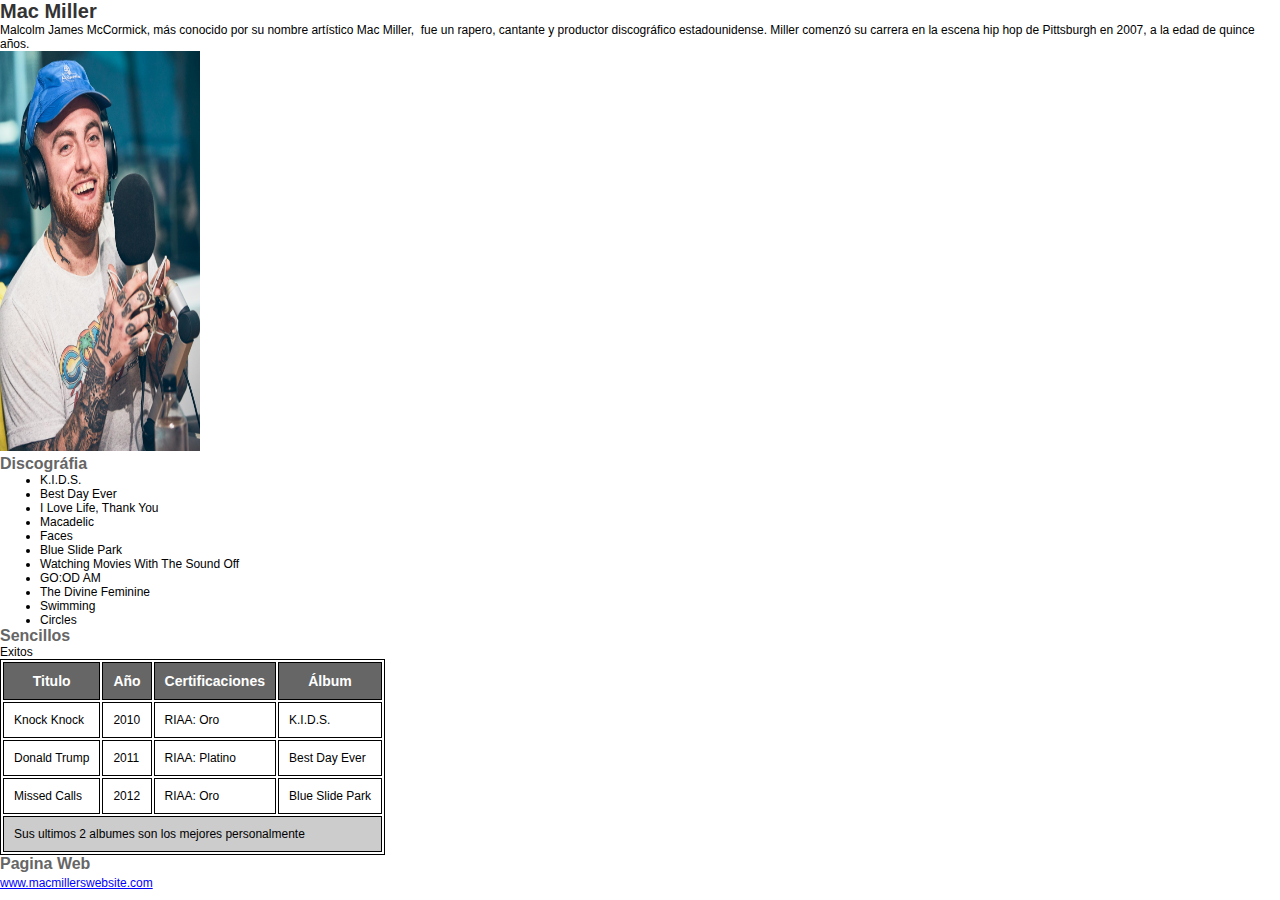
<file: Practica2/banda.html>
<!doctype html>
<html lang="es">
  <head>
    <meta charset="utf-8">
    <meta name="viewport" content="width=device-width, initial-scale=1">
    <title>Artista</title>
    <link href="https://cdn.jsdelivr.net/npm/bootstrap@5.2.0/dist/css/bootstrap.min.css" rel="stylesheet" integrity="sha384-gH2yIJqKdNHPEq0n4Mqa/HGKIhSkIHeL5AyhkYV8i59U5AR6csBvApHHNl/vI1Bx" crossorigin="anonymous">
    <link rel="stylesheet" href="../CSS/bandaCSS.css">
  </head>
  <body>
    <div class="container">
        <div>
            <h1>Mac Miller</h1>
            <p>Malcolm James McCormick,  más conocido por su nombre artístico Mac Miller, ​ fue un rapero, cantante y productor discográfico estadounidense. Miller comenzó su carrera en la escena hip hop de Pittsburgh en 2007, a la edad de quince años.</p>
            <img src="../img/macmiller.jpg" class="img-fluid" alt="Responsive image">
        <div>
        
            <div>
                <h2>Discográfia</h2>
                <ul>
                    <li>K.I.D.S.</li>
                    <li>Best Day Ever</li>
                    <li>I Love Life, Thank You</li>
                    <li>Macadelic</li>
                    <li>Faces</li>
                    <li>Blue Slide Park</li>
                    <li>Watching Movies With The Sound Off</li>
                    <li>GO:OD AM</li>
                    <li>The Divine Feminine</li>
                    <li>Swimming</li>
                    <li>Circles</li>
                </ul>
            </div>

            <div>
                <h2>Sencillos</h2>
                <p>Exitos</p>
                <table class="table table-bordered">
                    <thead>
                      <tr style="background-color: #666;">
                        <th scope="col">Titulo</th>
                        <th scope="col">Año</th>
                        <th scope="col">Certificaciones</th>
                        <th scope="col">Álbum</th>
                      </tr>
                    </thead>
                    <tbody>
                      <tr style="background-color: #fff;">
                        <td>Knock Knock</td>
                        <td>2010</td>
                        <td>RIAA: Oro</td>
                        <td>K.I.D.S.</td>
                      </tr>
                      <tr style="background-color: #fff;">
                        <td>Donald Trump</td>
                        <td>2011</td>
                        <td>RIAA: Platino</td>
                        <td>Best Day Ever</td>
                      </tr>
                      <tr style="background-color: #fff;">
                        <td>Missed Calls</td>
                        <td>2012</td>
                        <td>RIAA: Oro</td>
                        <td>Blue Slide Park</td>
                      </tr>
                      <tr style="background-color: #ccc; color: #000;">
                        <td colspan="4">Sus ultimos 2 albumes son los mejores personalmente</td>
                      </tr>
                    </tbody>
                  </table>
            </div>

            <div>
                <h2>Pagina Web</h2>
                <a href="https://www.macmillerswebsite.com" target="_blank">www.macmillerswebsite.com</a>
            </div>
    </div>
    <script src="https://cdn.jsdelivr.net/npm/bootstrap@5.2.0/dist/js/bootstrap.bundle.min.js" integrity="sha384-A3rJD856KowSb7dwlZdYEkO39Gagi7vIsF0jrRAoQmDKKtQBHUuLZ9AsSv4jD4Xa" crossorigin="anonymous"></script>
  </body>
</html>
</file>
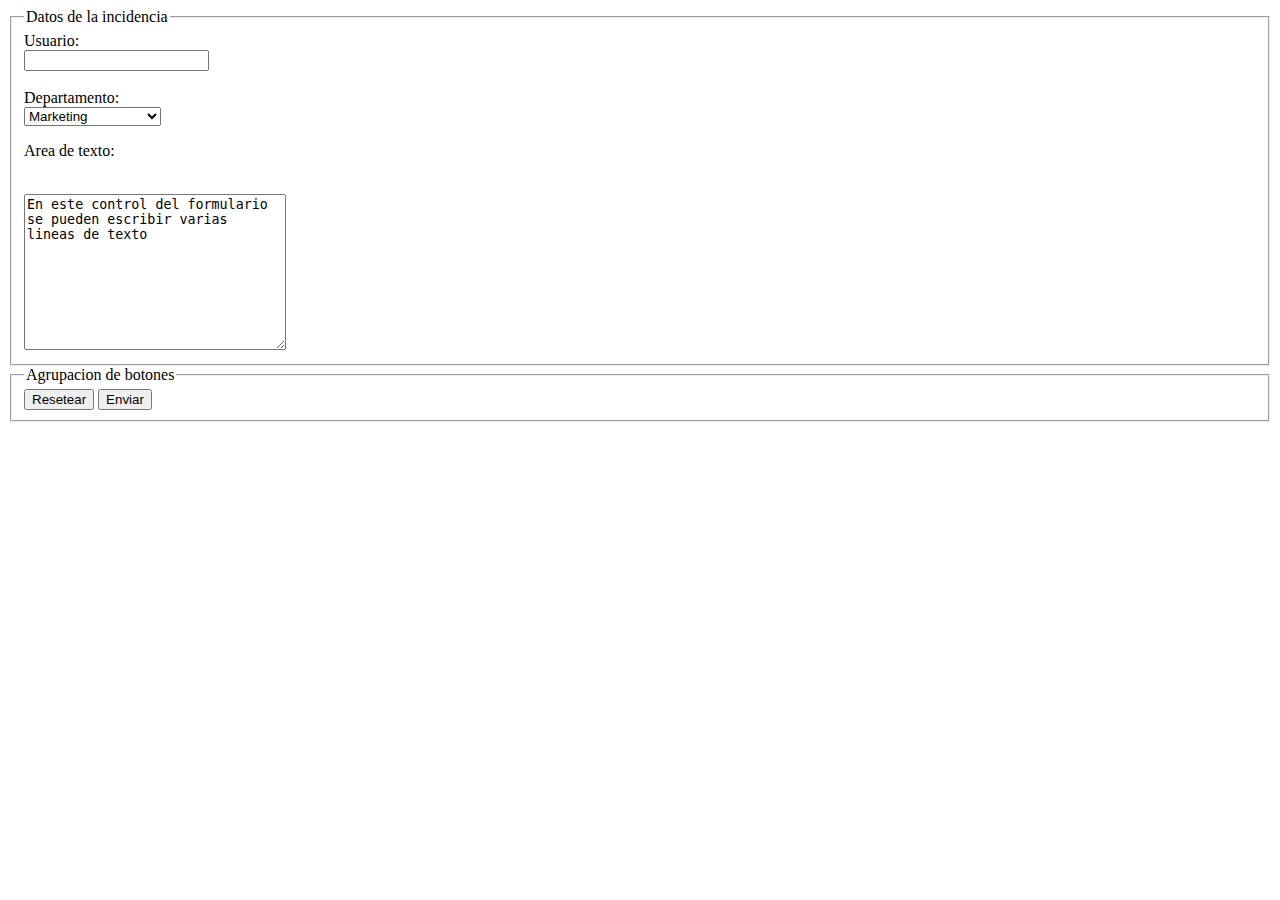
<file: Practica3/incidencia.html>
<!DOCTYPE html>
<html lang="en">
<head>
    <meta charset="UTF-8">
    <meta http-equiv="X-UA-Compatible" content="IE=edge">
    <meta name="viewport" content="width=device-width, initial-scale=1.0">
    <title>Incidencia</title>
</head>
<body>
    <form>
        <Fieldset>
            <legend>Datos de la incidencia</legend>
            <label for="Usuario">Usuario:</label> <br>
            <input type="text" name="Usuario"  style="text-transform:uppercase"> <br> <br>
            <label for="Departamento">Departamento: </label> <br>
            <select name="departamento" id="depa" onchange="selectChangeHandler(this)">
                <option id="valor1" value="valor1" selected>Marketing</option>
                <option value="valor2">Desarrollo Humano</option>
                <option value="valor3">Ayuda</option>
            </select>
            <br>
            <p>Area de texto:</p> <br>
            <textarea name="areaTexto" id="Atxt" cols="30" rows="10" onkeypress="myFunction()">En este control del formulario se pueden escribir varias lineas de texto</textarea>
           
            <script>
                function selectChangeHandler(selectNode) {
                    if (selectNode.selectedIndex == 1) {
                        alert("opcion invalida");
                        document.getElementById('depa').selectedIndex = 1;
                    }
                }

                function myFunction() {
                    let str = document.getElementById("Atxt").value; 
                    let res = str.replace(" ", "%");
                    document.getElementById("Atxt").value = res;
                }
            </script>
        </Fieldset>
    
        <fieldset>
            <legend>Agrupacion de botones</legend>
            <input type="reset" value="Resetear">
            <input type="button" value="Enviar">
        </fieldset>
    </form>
</body>
</html>
</file>
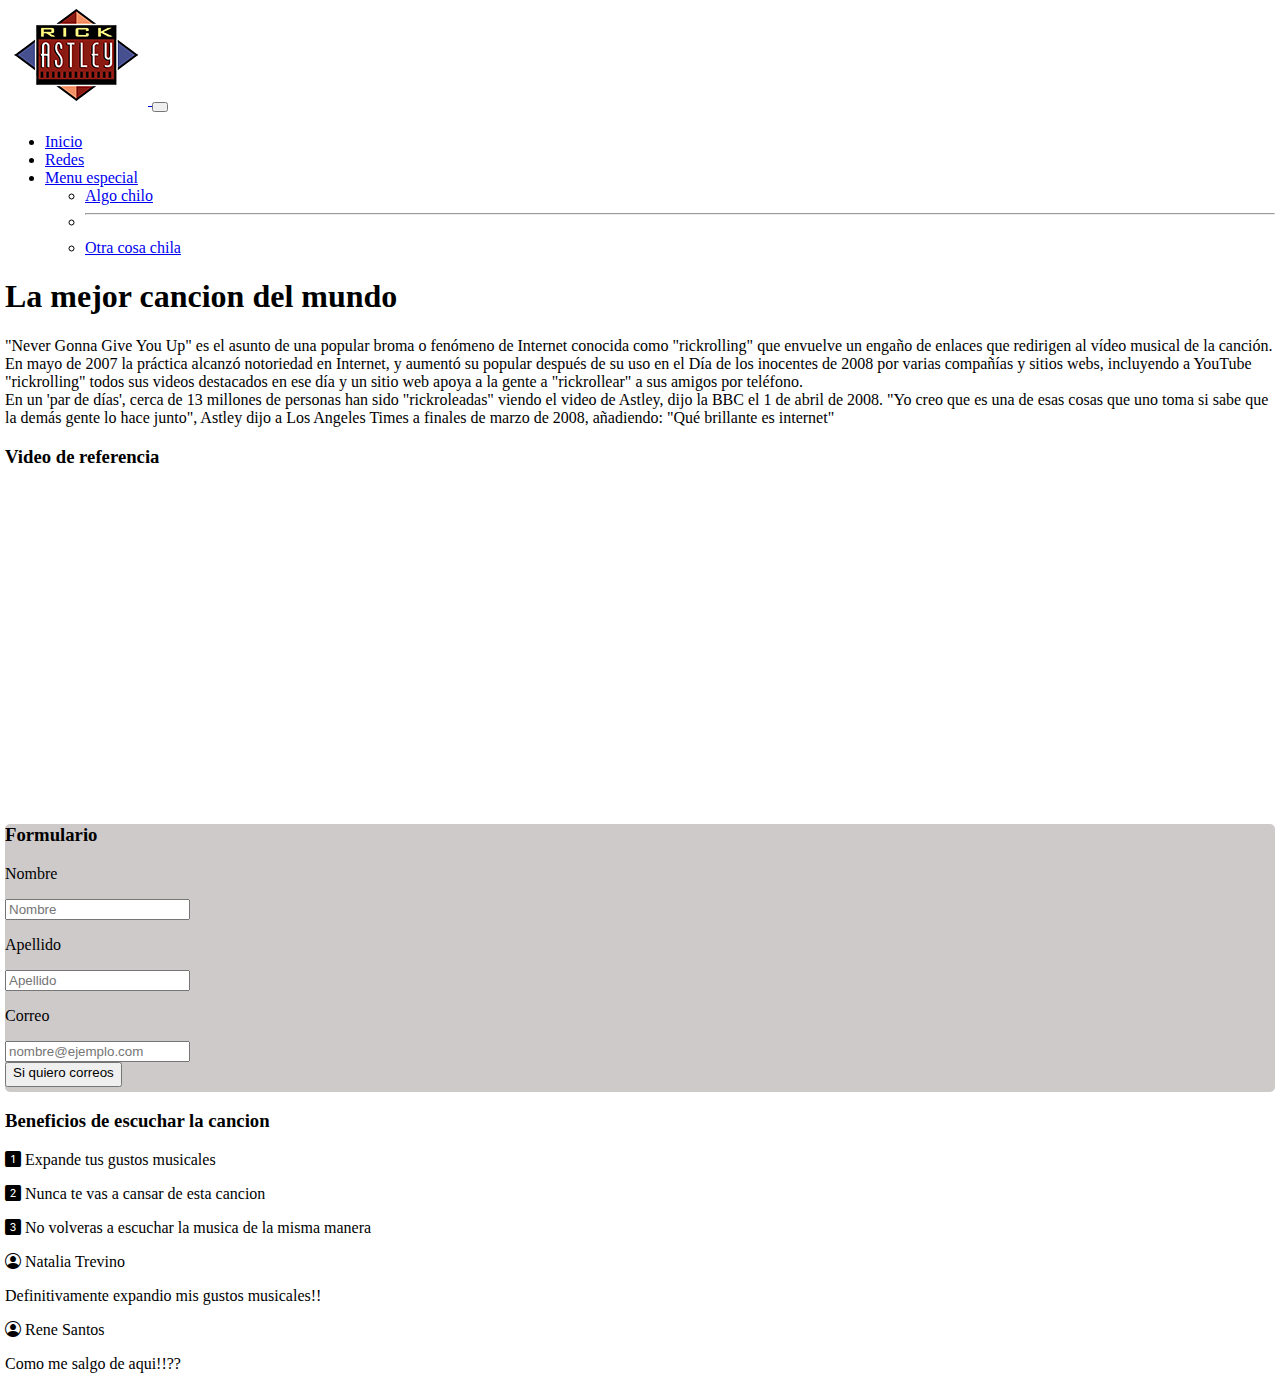
<file: Practica4/LandingPage.html>
<!doctype html>
<html lang="en">
  <head>
    <meta charset="utf-8">
    <meta name="viewport" content="width=device-width, initial-scale=1">
    <title>Landing Page</title>
    <link href="https://cdn.jsdelivr.net/npm/bootstrap@5.2.0/dist/css/bootstrap.min.css" rel="stylesheet" integrity="sha384-gH2yIJqKdNHPEq0n4Mqa/HGKIhSkIHeL5AyhkYV8i59U5AR6csBvApHHNl/vI1Bx" crossorigin="anonymous">
    <link rel="stylesheet" href="https://cdn.jsdelivr.net/npm/bootstrap-icons@1.9.1/font/bootstrap-icons.css">
    <link rel="stylesheet" href="../CSS/LandingCSS.css">
  </head>
  <body>
    <div class="wrapper">
        <header>
            <!--Barra de navegacion-->
            <nav class="navbar navbar-expand-lg navbar-dark bg-dark static-top">
                <div class="container">
                    <!--Logo-->
                    <a class="navbar-brand" href="https://youtu.be/dQw4w9WgXcQ">
                        <img src="../img/RickAs.png" class="img-thumbnail">
                    </a>
                    <button class="navbar-toggler" type="button" data-bs-toggle="collapse" data-bs-target="#navbarSupportedContent" aria-controls="navbarSupportedContent" aria-expanded="false" aria-label="Toggle navigation">
                        <span class="navbar-toggler-icon"></span>
                    </button>
                    <div class="collapse navbar-collapse" id="navbarSupportedContent">
                        <ul class="navbar-nav ms-auto">
                            <li class="nav-item">
                                <a class="nav-link active" aria-current="page" href="#">Inicio</a>
                            </li>
                            <li class="nav-item">
                                <a class="nav-link" href="#">Redes</a>
                            </li>
                            <li class="nav-item dropdown">
                                <a class="nav-link dropdown-toggle" href="#" id="navbarDropdown" role="button" data-bs-toggle="dropdown" aria-expanded="false">
                                    Menu especial
                                </a>
                                <ul class="dropdown-menu dropdown-menu-end" aria-labelledby="navbarDropdown">
                                    <li><a class="dropdown-item" href="https://youtu.be/dQw4w9WgXcQ">Algo chilo</a></li>
                                    <li>
                                        <hr class="dropdown-divider">
                                    </li>
                                    <li><a class="dropdown-item" href="https://youtu.be/dQw4w9WgXcQ">Otra cosa chila</a></li>
                                </ul>
                            </li>
                        </ul>
                    </div>
                </div>
            </nav>
        
        <!--Titulo y subtitulo-->
        <h1 class="display-4 fw-bold mb-3">La mejor cancion del mundo</h1>
        <p class="h6">"Never Gonna Give You Up" es el asunto de una popular broma o fenómeno de Internet conocida como "rickrolling" que envuelve un engaño de enlaces que redirigen al vídeo musical de la canción. En mayo de 2007 la práctica alcanzó notoriedad en Internet, y aumentó su popular después de su uso en el Día de los inocentes de 2008 por varias compañías y sitios webs, incluyendo a YouTube "rickrolling" todos sus videos destacados en ese día y un sitio web apoya a la gente a "rickrollear" a sus amigos por teléfono.
            <br>
            En un 'par de días', cerca de 13 millones de personas han sido "rickroleadas" viendo el video de Astley, dijo la BBC el 1 de abril de 2008. "Yo creo que es una de esas cosas que uno toma si sabe que la demás gente lo hace junto", Astley dijo a Los Angeles Times a finales de marzo de 2008, añadiendo: "Qué brillante es internet"
        </p>

        <!--Contenido de la pagina-->
        <div class="row align-items-center g-lg-5 py-5">
            
            <!--Video Hero-->
            <div class="col-lg-7 text-center text-lg-start">
                    <h3 class="display-4 fw-bold mb-3">
                    Video de referencia
                </h2>
                <div class="embed-responsive embed-responsive-16by9">
                    <iframe width="560" height="315" src="https://www.youtube.com/embed/dQw4w9WgXcQ" title="YouTube video player" frameborder="0" allow="accelerometer; autoplay; clipboard-write; encrypted-media; gyroscope; picture-in-picture" allowfullscreen></iframe>
                </div>
            </div>

            <!--Formulario a la derecha de la pagina-->
            <div class="col-md-10 mx-auto col-lg-5" id="formulario">
                <h3 class="display-4 fw-bold mb-3">
                    Formulario
                </h3>
                <form p-4 p-md-5>
                    <div class="form-row">
                        <div class="form-floating mb-3">
                            <p>Nombre</p>
                            <div class="input-group">
                                <input type="text" class="form-control" placeholder="Nombre" required>
                            </div>
                        </div>
                        <div class="form-floating mb-3">
                            <p>Apellido</p>
                            <div class="input-group">
                                <input type="text" class="form-control" placeholder="Apellido" required>
                            </div>
                        </div>
                        <div class="form-floating mb-3">
                            <p>Correo</p>
                            <div class="input-group">
                                <input type="email" class="form-control" placeholder="nombre@ejemplo.com" aria-describedby="inputGroupPrepend" required>
                            </div>
                        </div>
                    </div>
                    <!--Call To action-->
                    <button class="btn btn-primary" type="submit">Si quiero correos</button>
                </form>
            </div>

            <!--Beneficios y caracteristicas-->
            <div class="container text-center mt-5">
                <h3 class="display-4 fw-bold mb-3">
                    Beneficios de escuchar la cancion
                </h3>
                <div class="row align-items-md-center">
                    <!--Div de beneficio #1-->
                    <div class="col">
                        <p class="h4">
                            <i class="bi bi-1-square-fill"></i>
                            Expande tus gustos musicales
                        </p>
                    </div>
                    <!--Div de beneficio #2-->
                    <div class="col">
                        <p class="h4">
                            <i class="bi bi-2-square-fill"></i>
                            Nunca te vas a cansar de esta cancion
                        </p>
                    </div>
                    <!--Div de beneficio #3-->
                    <div class="col">
                        <p class="h4">
                            <i class="bi bi-3-square-fill"></i>
                            No volveras a escuchar la musica de la misma manera
                        </p>
                    </div>
                </div>
            </div>

            <!--Social Proof-->
            <div class="container text-center mt-5">
                <div class="row align-items-md-center">
                    <div class="col" >
                        <p class="h4">
                            <i class="bi bi-person-circle"></i>
                            Natalia Trevino
                        </p>
                        Definitivamente expandio mis gustos musicales!!
                    </div>

                    <div class="col" >
                        <p class="h4">
                            <i class="bi bi-person-circle"></i>
                            Rene Santos
                        </p> 
                        Como me salgo de aqui!!??
                    </div>
                </div>
            </div>
        </div>
        <script src="https://cdn.jsdelivr.net/npm/bootstrap@5.2.1/dist/js/bootstrap.bundle.min.js" integrity="sha384-u1OknCvxWvY5kfmNBILK2hRnQC3Pr17a+RTT6rIHI7NnikvbZlHgTPOOmMi466C8" crossorigin="anonymous"></script>
    </div>
  </body>
</html>
</file>
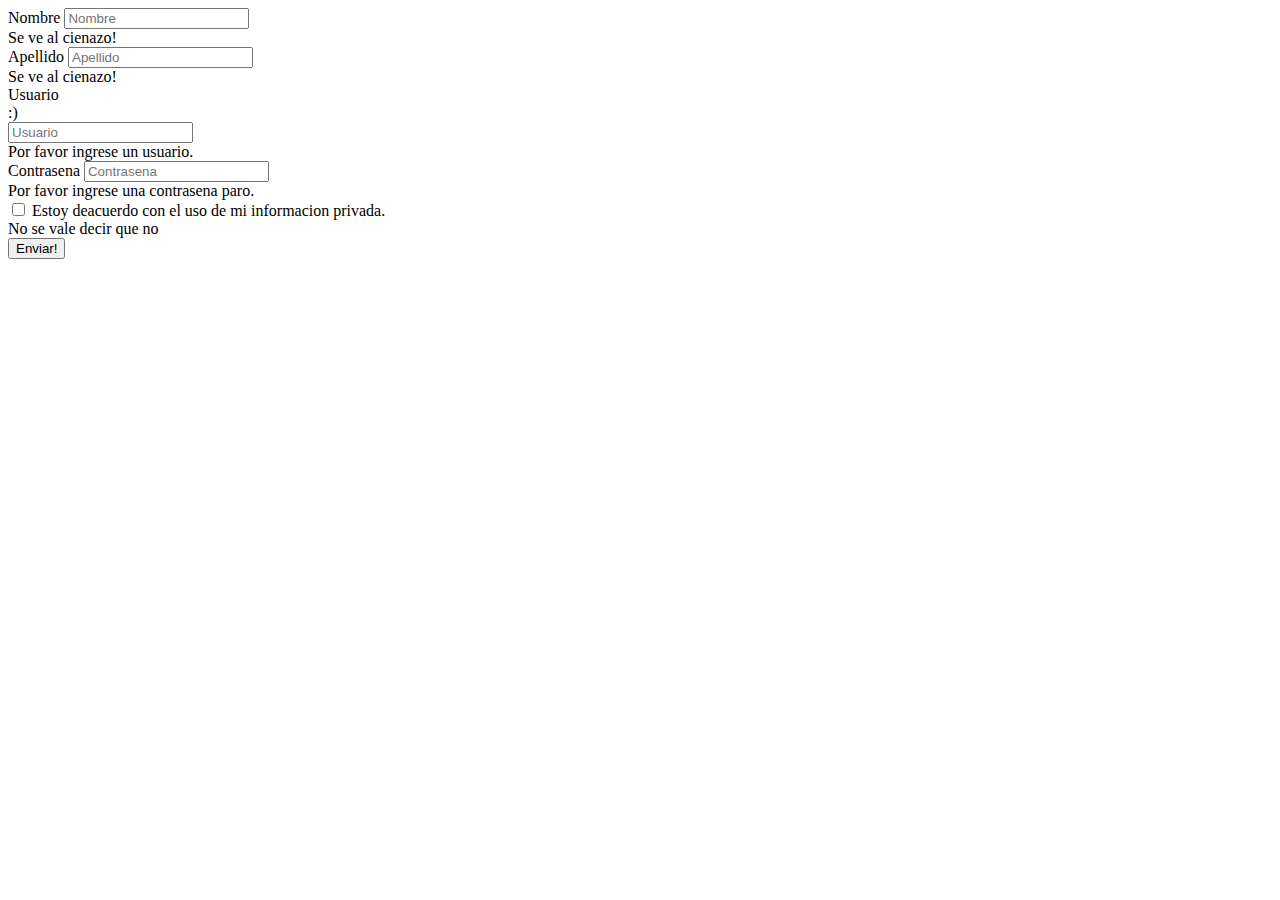
<file: app/templates/formulario.html>
<!DOCTYPE html>
<html>
    <head>
        <title>Form</title>
    </head>
    <!-- CSS only -->
<link href="https://cdn.jsdelivr.net/npm/bootstrap@5.2.2/dist/css/bootstrap.min.css" rel="stylesheet" integrity="sha384-Zenh87qX5JnK2Jl0vWa8Ck2rdkQ2Bzep5IDxbcnCeuOxjzrPF/et3URy9Bv1WTRi" crossorigin="anonymous">
<!-- JavaScript Bundle with Popper -->
<script src="https://cdn.jsdelivr.net/npm/bootstrap@5.2.2/dist/js/bootstrap.bundle.min.js" integrity="sha384-OERcA2EqjJCMA+/3y+gxIOqMEjwtxJY7qPCqsdltbNJuaOe923+mo//f6V8Qbsw3" crossorigin="anonymous"></script>
    <body>
    
        <form action="/retorno" method="get">
            <div class="form-row">
              <div class="col-md-4 mb-3">
                <label for="validationServer01">Nombre</label>
                <input type="text" name="nombre" id="validationServer01" placeholder="Nombre" required>
                <div class="valid-feedback">
                  Se ve al cienazo!
                </div>
              </div>
              <div class="col-md-4 mb-3">
                <label for="validationServer02">Apellido</label>
                <input type="text" name="apellido"id="validationServer02" placeholder="Apellido" required>
                <div class="valid-feedback">
                  Se ve al cienazo!
                </div>
              </div>
              <div class="col-md-4 mb-3">
                <label for="validationServerUsername">Usuario</label>
                <div class="input-group">
                  <div class="input-group-prepend">
                    <span class="input-group-text" id="inputGroupPrepend3">:)</span>
                  </div>
                  <input type="text" name="usuario" id="validationServerUsername" placeholder="Usuario" aria-describedby="inputGroupPrepend3" required>
                  <div class="invalid-feedback">
                    Por favor ingrese un usuario.
                  </div>
                </div>
              </div>
            </div>
            <div class="form-row">
              <div class="col-md-6 mb-3">
                <label for="validationServer03">Contrasena</label>
                <input type="password"  name="artista" id="validationServer03" placeholder="Contrasena" required>
                <div class="invalid-feedback">
                  Por favor ingrese una contrasena paro.
                </div>
              </div>
            </div>
            <div class="form-group">
              <div class="form-check">
                <input type="checkbox" value="" id="invalidCheck3" required>
                <label class="form-check-label" for="invalidCheck3">
                  Estoy deacuerdo con el uso de mi informacion privada.
                </label>
                <div class="invalid-feedback">
                  No se vale decir que no
                </div>
              </div>
            </div>
            <button class="btn btn-primary" type="submit" value="Enviar">Enviar!</button>
          </form>
        
    </body>
</html>
</file>
<file: CSS/bandaCSS.css>
*{
    margin: 0%;
}

body{
    font-family: Verdana, Geneva, Tahoma, sans-serif;
}

table{
    border: 1px solid #000;
}

img{
    height: 400px;
    width: 200px;
}

h1{
    color: #333;
    font-size: 20px;
}

h2{
    color: #666;
    font-size: 16px;
}

a{
    color: blue;
    font-size: 12px;
}

p, li, td{
    color: #000;
    font-size: 12px;
}

th{
    color: #fff;
    font-size: 14px;
}

th, td{
    padding: 10px;
    border: 1px solid #000;
}
</file>
<file: CSS/LandingCSS.css>
#formulario{
    border-radius: 5px;
    background-color: rgb(206, 202, 202);
}

body{
    margin: auto;
    padding: 5px;
}

button{
    padding-bottom: 5px;
    margin-bottom: 5px;
}

img{
    max-width: 100%;
    height: auto;
}
</file>
